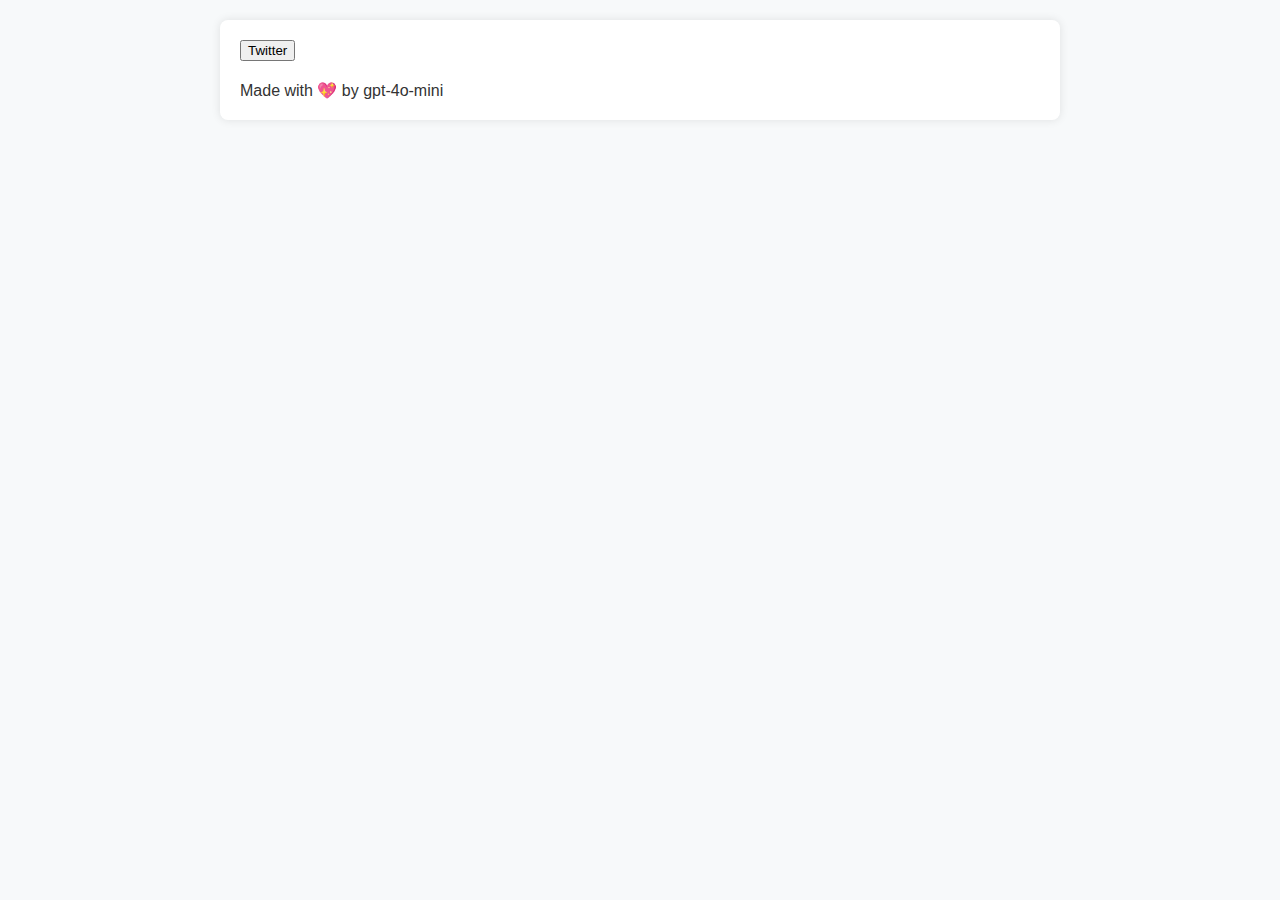
<file: index.html>
<!DOCTYPE html>
<html lang="en">
<head>
    <meta charset="UTF-8">
    <meta name="viewport" content="width=device-width, initial-scale=1.0">
    <link rel="stylesheet" href="styles.css">
    <title>GitHub User Profile</title>
</head>
<body>
    <div class="container">
        <button id="twitter-button" onclick="openTwitter()">Twitter</button>
        <div id="profile"></div>
        <div id="activity"></div>
        <div class="footer">Made with 💖 by gpt-4o-mini</div>
    </div>
    <script src="script.js"></script>
</body>
</html>
</file>
<file: styles.css>
body {
    font-family: Arial, sans-serif;
    background-color: #F7F9FA;
    color: #333;
}

.container {
    max-width: 800px;
    margin: 20px auto;
    padding: 20px;
    background: white;
    border-radius: 8px;
    box-shadow: 0 0 10px rgba(0, 0, 0, 0.1);
}

#profile {
    text-align: center;
}

#profile img {
    border-radius: 50%;
    width: 150px;
    height: 150px;
}

#activity {
    margin-top: 20px;
}

.activity-item {
    border-bottom: 1px solid #ddd;
    padding: 10px 0;
}

.activity-item:last-child {
    border-bottom: none;
}
</file>
